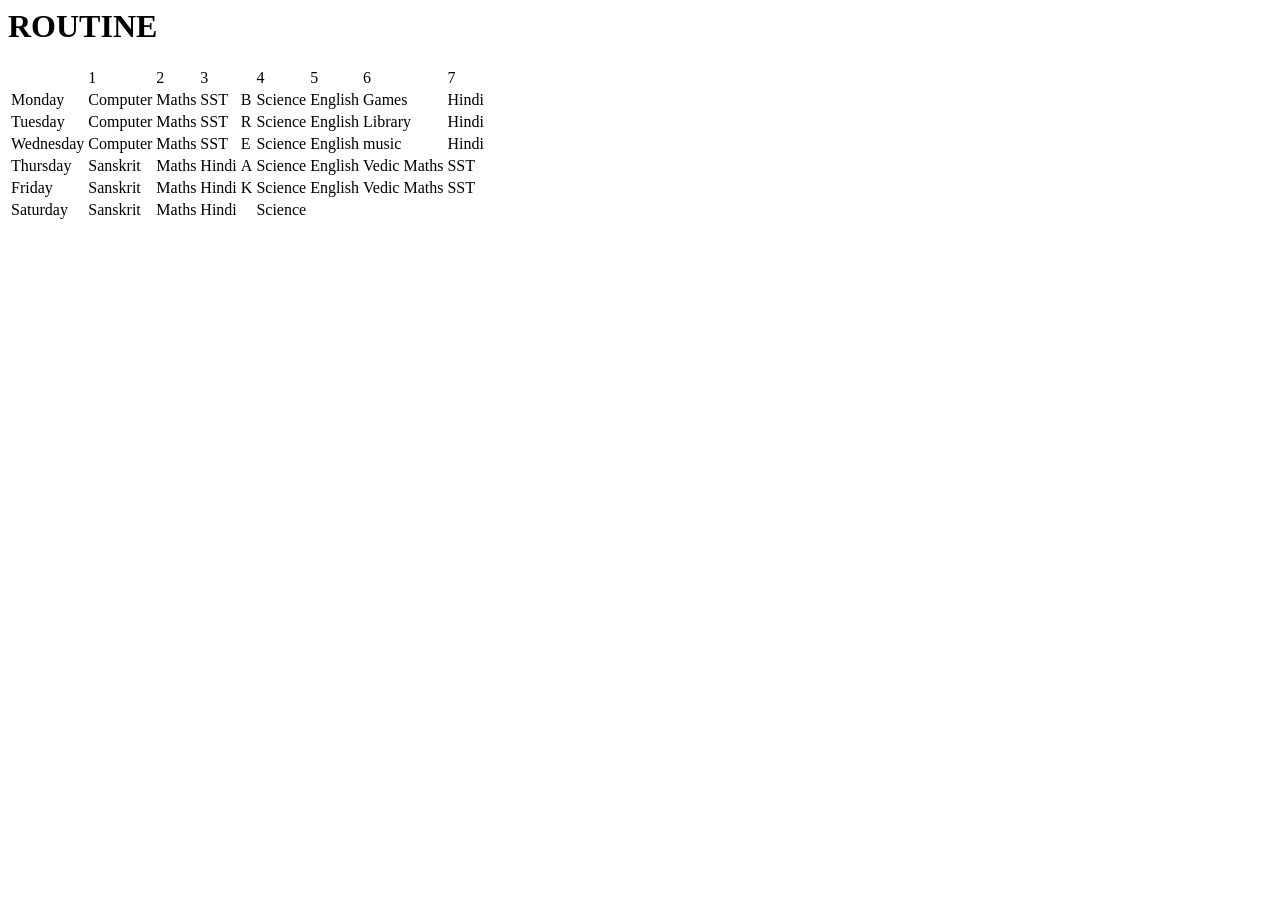
<file: musicplayer/experiments/class-routine.html>
<html>
    <head>
        <title>ROUTINE</title>
    </head>
    <body>
        <h1>ROUTINE</h1>
        <table>
            <tbody>
                <tr>
                    <td></td>
                    <td>1</td>
                    <td>2</td>
                    <td>3</td>
                    <td></td>
                    <td>4</td>
                    <td>5</td>
                    <td>6</td>
                    <td>7</td>
                </tr>
                <tr>
                    <td>Monday</td>
                    <td>Computer</td>
                    <td>Maths</td>
                    <td>SST</td>
                    <td>B</td>
                    <td>Science</td>
                    <td>English</td>
                    <td>Games</td>
                    <td>Hindi</td>
                </tr>
                <tr>
                    <td>Tuesday</td>
                    <td>Computer</td>
                    <td>Maths</td>
                    <td>SST</td>
                    <td>R</td>
                    <td>Science</td>
                    <td>English</td>
                    <td>Library</td>
                    <td>Hindi</td>  
                </tr>
                <tr>
                    <td>Wednesday</td>
                    <td>Computer</td>
                    <td>Maths</td>
                    <td>SST</td>
                    <td>E</td>
                    <td>Science</td>
                    <td>English</td>
                    <td>music</td>
                    <td>Hindi</td>    
                </tr>
                <tr>
                    <td>Thursday</td>
                    <td>Sanskrit</td>
                    <td>Maths</td>
                    <td>Hindi</td>
                    <td>A</td>
                    <td>Science</td>
                    <td>English</td>
                    <td>Vedic Maths</td>
                    <td>SST</td>
                </tr>
                <tr>
                    <td>Friday</td>
                    <td>Sanskrit</td>
                    <td>Maths</td>
                    <td>Hindi</td>
                    <td>K</td>
                    <td>Science</td>
                    <td>English</td>
                    <td>Vedic Maths</td>
                    <td>SST</td>
                </tr>
                <tr>
                    <td>Saturday</td>
                    <td>Sanskrit</td>
                    <td>Maths</td>
                    <td>Hindi</td>
                    <td></td>
                    <td>Science</td>
                </tr>
            </tbody>
        </table>
    </body>
</html>
</file>
